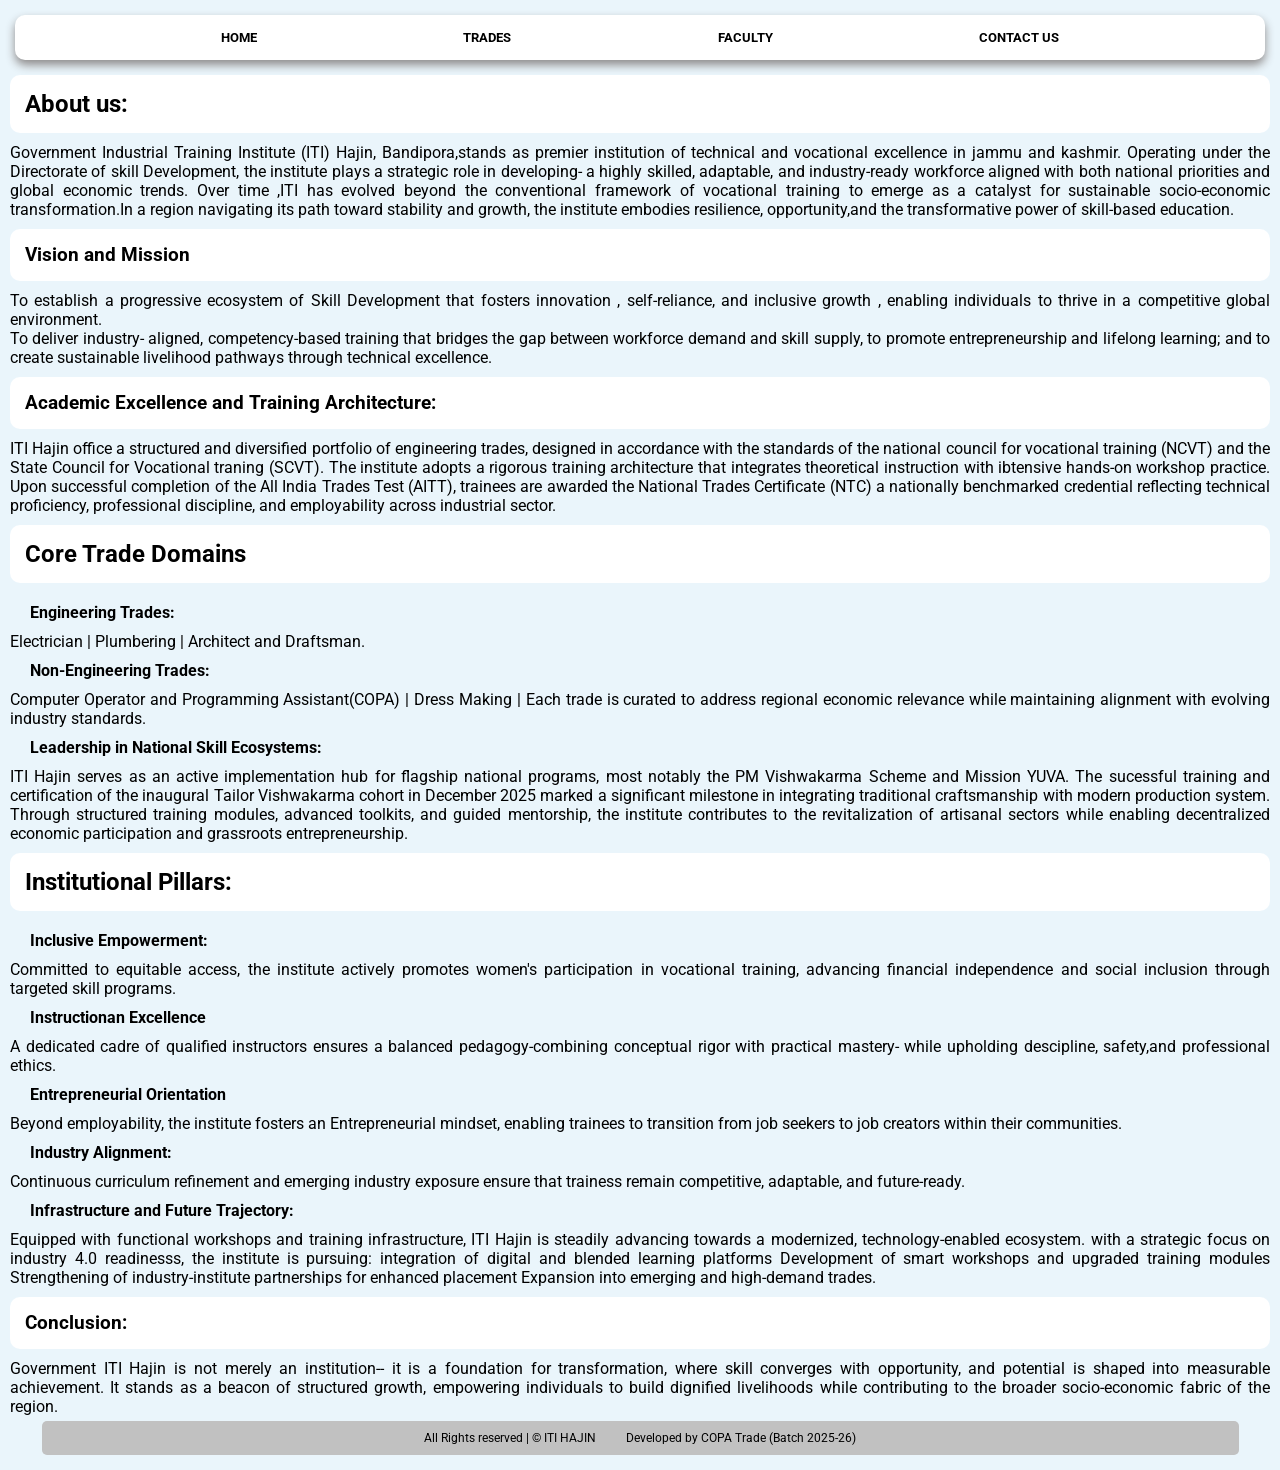
<file: about.html>
<!DOCTYPE html>
<html lang="en">

<head>
    <meta charset="UTF-8">
    <meta name="viewport" content="width=device-width, initial-scale=1.0">
    <link rel="icon" href="Media/ITI App Logo.ico" type="image/x-icon">
    <title>ITI Hajin | About</title>
    <link rel="stylesheet" href="style.css">
    <link rel="preconnect" href="https://fonts.googleapis.com">
    <link rel="preconnect" href="https://fonts.gstatic.com" crossorigin>
    <link href="https://fonts.googleapis.com/css2?family=Roboto:ital,wght@0,100..900;1,100..900&display=swap"
        rel="stylesheet">
    <style>
        body {
            margin: 10px;
            font-family: "Roboto";
            font-size: 1rem;
            text-align: justify;
        }
    </style>
    <!-- <style>
        * {
            margin: 0;
            padding: 0;
            box-sizing: border-box;
        }

        body {
            background-color: rgb(216, 238, 251);
            margin: 10px;
        }

        #navbar {
            background-color: white;
            margin: 5px;
            border-radius: 10px;
            box-shadow: 0px 5px 10px #8e8b8b;
            position: sticky;
            top: 5px;
            -webkit-user-select: none;
            user-select: none;

        }

        #navbar ul {
            display: flex;
            flex-wrap: wrap;
            justify-content: space-evenly;
            gap: 5px;
            list-style: none;



            li a {
                display: block;
                color: black;
                font-size: small;
                text-decoration: none;
                font-weight: bold;
                text-transform: uppercase;
                padding: 10px;
                border-radius: 10px;
                transition: all 0.3s ease;
                position: relative;
            }
        }

        #navbar ul li a:hover {
            transform: scale(1.05);
        }

        #navbar ul li a:active {
            transform: scale(0.9);
        }

        #navbar ul li a::after {
            content: "";
            position: absolute;
            bottom: -2px;
            left: 50%;
            width: 0px;
            height: 5px;
            background-color: green;
            transition: all 0.3s ease;
            border-radius: 5px;

        }

        #navbar ul li a:hover::after {
            width: 100%;
            transform: translateX(-50%);

        }

        #copyright {
            background-color: #fff;
            width: 95%;
            margin: 5px auto;
            display: flex;
            justify-content: center;
            gap: 30px;
            font-size: 12px;
            background-color: rgb(193, 193, 193);
            padding: 10px;
            border-radius: 5px;

        }

        #copyright div {
            text-align: center;
        }
    </style> -->
</head>

<body>
    <section id="navbar">
        <nav>
            <ul>
                <li><a href="index.html">Home</a></li>
                <li><a href="trades.html">Trades</a></li>
                <li><a href="faculty.html">Faculty</a></li>
                <li><a href="contact.html">Contact Us</a></li>
            </ul>
        </nav>
    </section>
    <h2 style="padding: 15px; background-color: white; margin: 10px 0px; border-radius: 10px;">About us:</h2>
    <P>Government Industrial Training Institute (ITI) Hajin, Bandipora,stands as premier institution of technical and
        vocational excellence in jammu and kashmir. Operating under the Directorate of skill Development, the
        institute plays a strategic role in developing- a highly skilled, adaptable, and industry-ready workforce
        aligned with both national priorities and global
        economic trends.
        Over time ,ITI has evolved beyond the conventional framework of vocational training to emerge as a catalyst for
        sustainable socio-economic transformation.In a region navigating its path toward stability and growth, the
        institute embodies resilience, opportunity,and the transformative power of skill-based education.
    </P>
    <h3 style="padding: 15px; background-color: white; margin: 10px 0px; border-radius: 10px;">Vision and Mission</h3>

    <p>To establish a progressive ecosystem of Skill Development that fosters innovation , self-reliance, and inclusive
        growth , enabling individuals to thrive in a competitive global environment. </p>
    To deliver industry- aligned, competency-based training that bridges the gap between workforce demand and skill
    supply, to promote entrepreneurship and lifelong learning; and to create sustainable livelihood pathways
    through technical excellence.
    <h3 style="padding: 15px; background-color: white; margin: 10px 0px; border-radius: 10px;">Academic Excellence and
        Training Architecture:</h3>
    <p>ITI Hajin office a structured and diversified portfolio of engineering trades, designed in accordance with the
        standards of the national council for vocational training (NCVT) and the State Council for Vocational
        traning (SCVT). The institute adopts a rigorous training architecture that integrates theoretical
        instruction with ibtensive hands-on workshop practice.
        Upon successful completion of the All India Trades Test (AITT), trainees are awarded the National Trades
        Certificate (NTC) a nationally benchmarked credential reflecting technical proficiency, professional discipline,
        and employability across industrial sector. </p>
    <h2 style="padding: 15px; background-color: white; margin: 10px 0px; border-radius: 10px;"> Core Trade Domains</h2>
    <h4 style="margin: 10px; border-radius: 5px; padding-inline: 10px;">Engineering Trades:</h4>
    <p>Electrician | Plumbering | Architect and Draftsman. </p>
    <h4 style="margin: 10px; border-radius: 5px; padding-inline: 10px;">Non-Engineering Trades:</h4>
    <p>Computer Operator and Programming Assistant(COPA) | Dress Making |
        Each trade is curated to address regional economic relevance while maintaining alignment with evolving industry
        standards.</p>
    <h4 style="margin: 10px; border-radius: 5px; padding-inline: 10px;">Leadership in National Skill Ecosystems:</h4>
    <p>ITI Hajin serves as an active implementation hub for flagship national programs, most notably the PM Vishwakarma
        Scheme and Mission YUVA. The sucessful training and certification of the inaugural Tailor Vishwakarma
        cohort in December 2025 marked a significant milestone in integrating traditional craftsmanship with modern
        production system.
        Through structured training modules, advanced toolkits, and guided mentorship, the institute contributes to the
        revitalization of artisanal sectors while enabling decentralized economic participation and grassroots
        entrepreneurship.</p>
    <h2 style="padding: 15px; margin: 10px 0px; background-color: white; border-radius: 10px;">Institutional Pillars:
    </h2>
    <h4 style="margin: 10px; border-radius: 5px; padding-inline: 10px;">Inclusive Empowerment:</h4>
    <p>Committed to equitable access, the institute actively promotes women's participation in vocational training,
        advancing financial independence and social inclusion through targeted skill programs.</p>
    <h4 style="margin: 10px; border-radius: 5px; padding-inline: 10px;">Instructionan Excellence</h4>
    <p>A dedicated cadre of qualified instructors ensures a balanced pedagogy-combining conceptual rigor with practical
        mastery- while upholding descipline, safety,and professional ethics.</p>
    <h4 style="margin: 10px; border-radius: 5px; padding-inline: 10px;">Entrepreneurial Orientation</h4>
    <p>Beyond employability, the institute fosters an Entrepreneurial mindset, enabling trainees to transition from job
        seekers to job creators within their communities. </p>
    <h4 style="margin: 10px; border-radius: 5px; padding-inline: 10px;">Industry Alignment:</h4>
    <p>Continuous curriculum refinement and emerging industry exposure ensure that trainess remain competitive,
        adaptable, and future-ready.</p>
    <h4 style="margin: 10px; border-radius: 5px; padding-inline: 10px;">Infrastructure and Future Trajectory:</h4>
    <p>Equipped with functional workshops and training infrastructure, ITI Hajin is steadily advancing towards a
        modernized, technology-enabled ecosystem.
        with a strategic focus on industry 4.0 readinesss, the institute is pursuing:
        integration of digital and blended learning platforms
        Development of smart workshops and upgraded training modules
        Strengthening of industry-institute partnerships for enhanced placement
        Expansion into emerging and high-demand trades.</p>
    <h3 style="padding: 15px; background-color: white; margin: 10px 0px; border-radius: 10px;">Conclusion:</h3>
    <p>Government ITI Hajin is not merely an institution-- it is a foundation for transformation, where skill converges
        with opportunity, and potential is shaped into measurable achievement. It stands as a beacon of structured
        growth, empowering individuals to build dignified livelihoods while contributing to the broader socio-economic
        fabric of the region.</p>
    <!-- <h3>ITI Hajin where competence is cultivated, excellence is institutionalized, and futures are engineered.</h3> -->
    <div id="copyright">
        <div class="cpr">All Rights reserved | &copy; ITI HAJIN</div>
        <div class="developed-by">Developed by COPA Trade (Batch 2025-26)</div>
    </div>
</body>

</html>
</file>
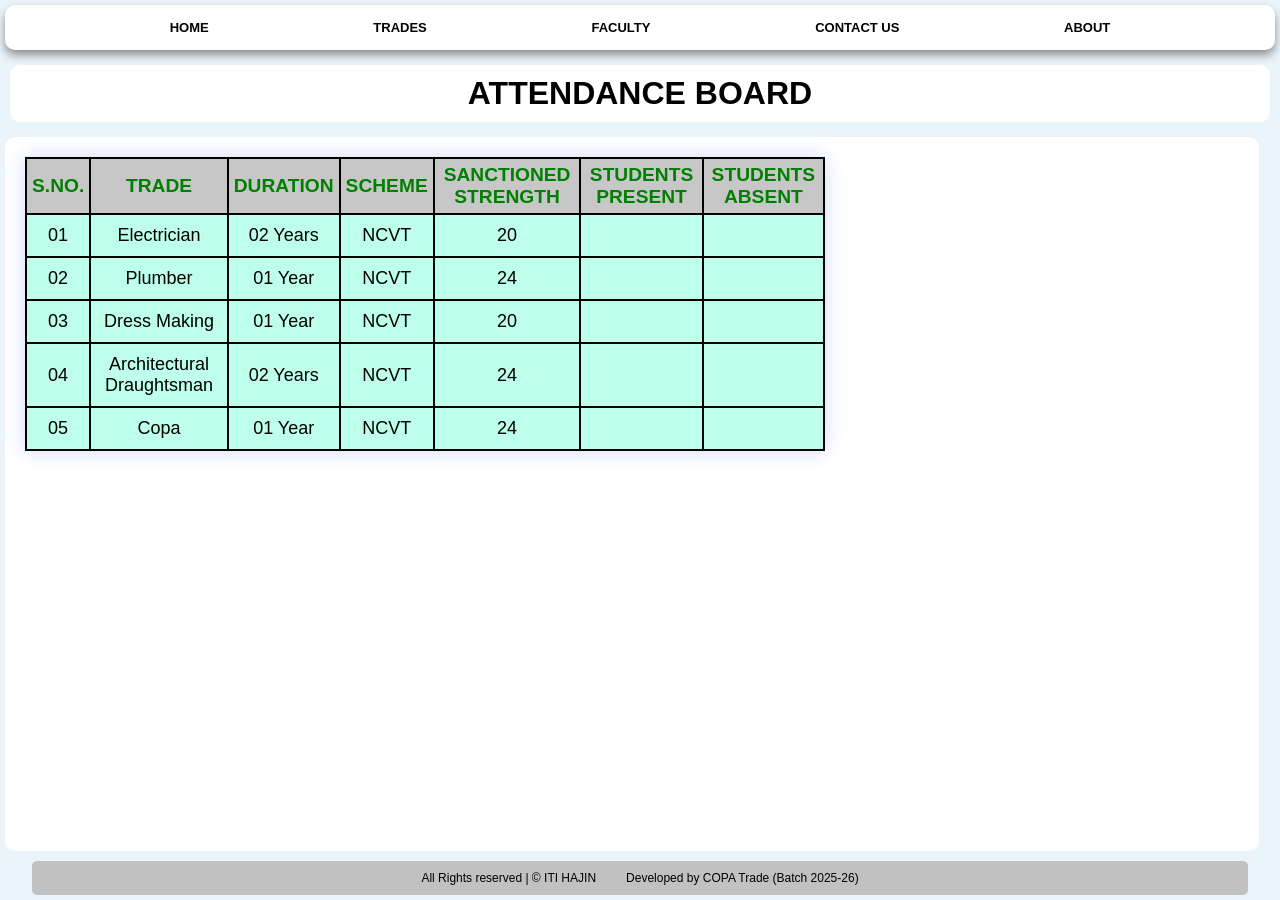
<file: admission.html>
<!DOCTYPE html>
<html lang="en">

<head>
    <meta charset="UTF-8">
    <meta name="viewport" content="width=device-width, initial-scale=1.0">
    <title>ATTENDENCE BOARD</title>
    <style>

        *{
            margin: 0;
            padding: 0;
            box-sizing: border-box;
            font-family: sans-serif;
        }

        body{
            height: 100dvh;
        }


        h1 {
            background-color: white;
            margin: 10px;
            padding: 10px;
            border-radius: 10px;
            text-align: center;

        }

        #content{
            width: 98%;
            margin: 5px;
            overflow: auto;
            border-radius: 10px;
            background-color: white;
            flex-grow: 1;
        }

        table{
            max-width: 800px;
            font-size: 1rem;
   

        }

        table,
        tr,
        th,
        td {
            border: 2px solid black;
            padding: 35px;
            margin: 20px;
            text-align: center;
            background-color: hsl(162, 100%, 87%);
        }

        th {
            font-size: larger;
            color: green;
            font-family: 'Franklin Gothic Medium', 'Arial Narrow', Arial, sans-serif;
            background-color: rgb(133, 236, 243);
        }

        td {
            font-size: large;
            font-family: 'Franklin Gothic Medium', 'Arial Narrow', Arial, sans-serif;
        }
    </style>
    <link rel="stylesheet" href="style.css">
</head>

<body>
    <section id="navbar">
        <nav>
            <ul>
                <li><a href="index.html">Home</a></li>
                <li><a href="trades.html">Trades</a></li>
                <li><a href="faculty.html">Faculty</a></li>
                <li><a href="contact.html">Contact Us</a></li>
                <li><a href="about.html">About</a></li>
            </ul>
        </nav>
    </section>

    <h1>ATTENDANCE BOARD</h1>


    <section id="content">
        <table>
            <tr>
                <th>S.NO.</th>
                <th>TRADE</th>
                <th>DURATION</th>
                <th>SCHEME</th>
                <th>SANCTIONED STRENGTH</th>
                <th>STUDENTS PRESENT</th>
                <th>STUDENTS ABSENT</th>
            </tr>

            <tr>
                <td>01</td>
                <td>Electrician</td>
                <td>02 Years</td>
                <td>NCVT</td>
                <td>20</td>
                <td></td>
                <td></td>
            </tr>

            <tr>
                <td>02</td>
                <td>Plumber</td>
                <td>01 Year</td>
                <td>NCVT</td>
                <td>24</td>

                <td></td>
                <td></td>
            </tr>
            <tr>
                <td>03</td>
                <td>Dress Making</td>
                <td>01 Year</td>
                <td>NCVT</td>
                <td>20</td>

                <td></td>
                <td></td>
            </tr>
            <tr>
                <td>04</td>
                <td>Architectural Draughtsman</td>
                <td>02 Years</td>
                <td>NCVT</td>
                <td>24</td>
                <td></td>
                <td></td>
            </tr>
            <tr>
                <td>05</td>
                <td>Copa</td>
                <td>01 Year</td>
                <td>NCVT</td>
                <td>24</td>
                <td></td>
                <td></td>
            </tr>




        </table>
    </section>
    <div id="copyright">
        <div class="cpr">All Rights reserved | &copy; ITI HAJIN</div>
        <div class="developed-by">Developed by COPA Trade (Batch 2025-26)</div>
    </div>

</body>

</html>
</file>
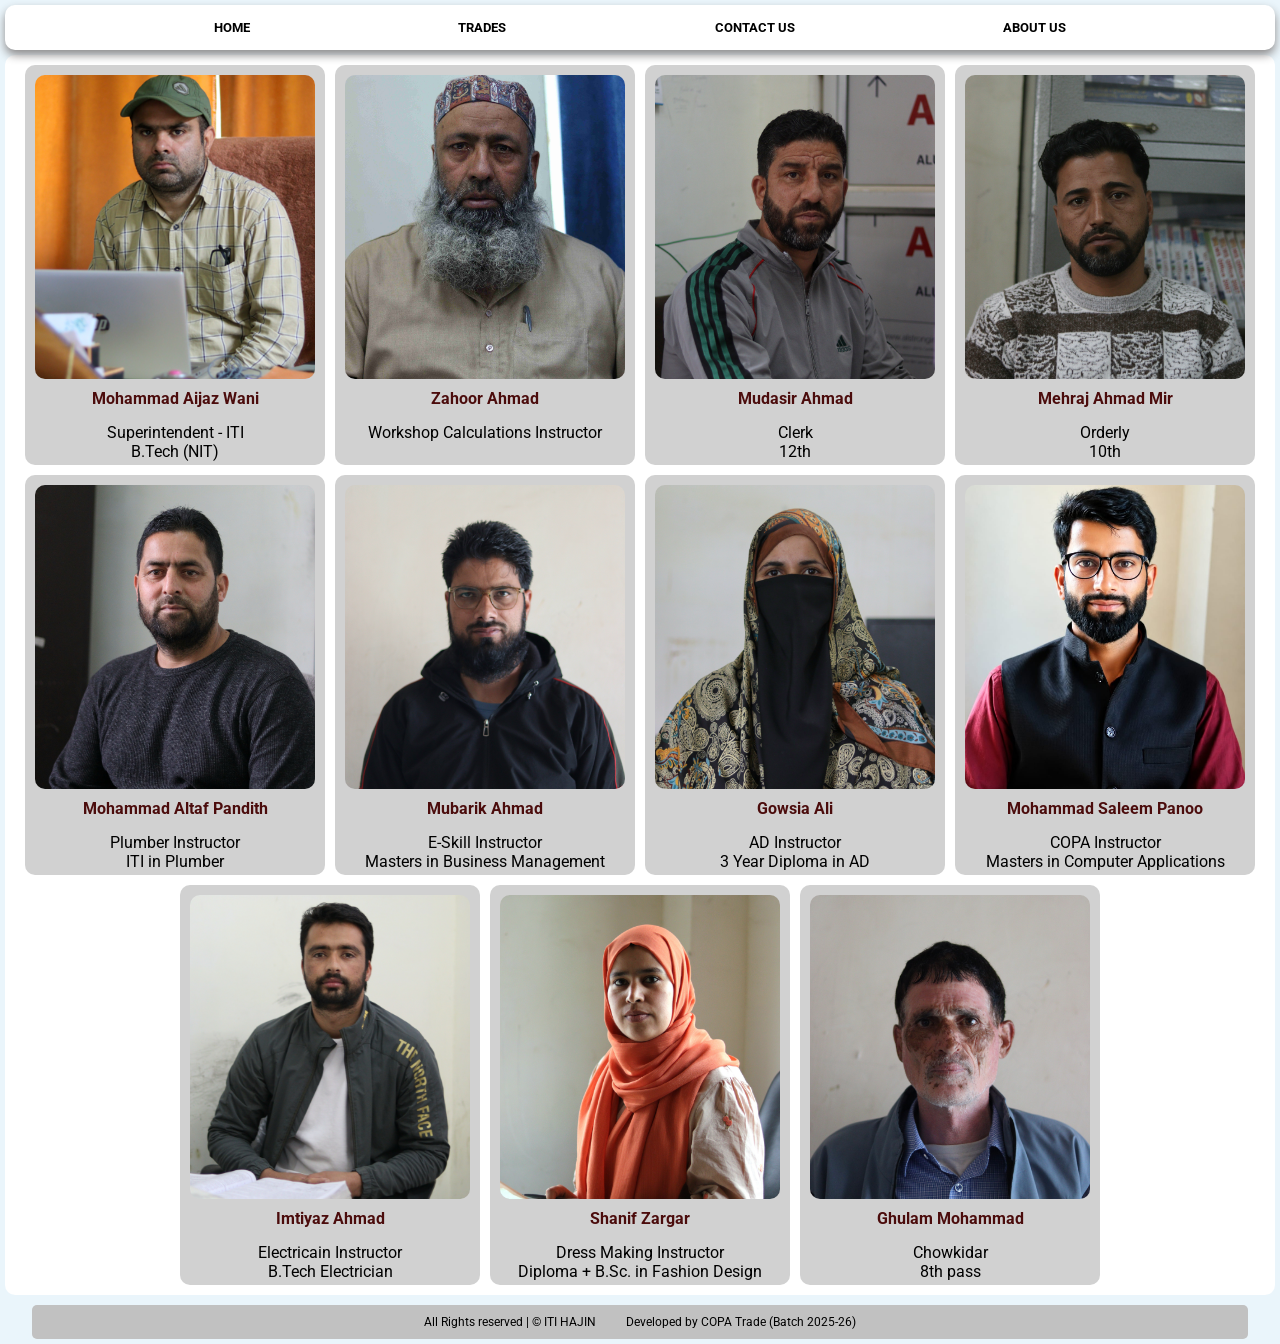
<file: faculty.html>
<!DOCTYPE html>
<html lang="en">

<head>
    <meta charset="UTF-8">
    <meta name="viewport" content="width=device-width, initial-scale=1.0">
    <link rel="icon" href="Media/ITI App Logo.ico" type="image/x-icon">
    <link rel="stylesheet" href="style.css">
    <title>ITI | Faculty</title>
    <link rel="preconnect" href="https://fonts.googleapis.com">
    <link rel="preconnect" href="https://fonts.gstatic.com" crossorigin>
    <link href="https://fonts.googleapis.com/css2?family=Roboto:ital,wght@0,100..900;1,100..900&display=swap"
        rel="stylesheet">
    <style>
        body {
            display: flex;
            height: 100vh;
            flex-direction: column;
        }
    </style>
</head>

<body>
    <header>

    </header>
    <main>
        <section id="navbar">
            <nav>
                <ul>
                    <li><a href="index.html">Home</a></li>
                    <li><a href="trades.html">Trades</a></li>
                    <li><a href="contact.html">Contact Us</a></li>
                    <li><a href="about.html">About Us</a></li>
                </ul>
            </nav>
        </section>

        <section id="faculty">
            <div class="card">
                <img src="Media/spd.png" alt="Aijaz Sir's Image">
                <h1>Mohammad Aijaz Wani</h1>
                <div class="card-body">
                    <p class="desihnation">Superintendent - ITI</p>
                    <p class="qualification">B.Tech (NIT)</p>
                </div>
            </div>
            <div class="card">
                <img src="Media/ZahoorSir.JPG" alt="Zahoor Sir's Image">
                <h1>Zahoor Ahmad</h1>
                <div class="card-body">
                    <p class="desihnation">Workshop Calculations Instructor</p>
                    <p class="qualification"></p>
                </div>
            </div>
            <div class="card">
                <img src="Media/MudasirSir.JPG" alt="">
                <h1>Mudasir Ahmad</h1>
                <div class="card-body">
                    <p class="desihnation">Clerk</p>
                    <p class="qualification">12th</p>
                </div>
            </div>
            <div class="card">
                <img src="Media/MehrajSir.JPG" alt="">
                <h1>Mehraj Ahmad Mir</h1>
                <div class="card-body">
                    <p class="desihnation">Orderly</p>
                    <p class="qualification">10th</p>
                </div>
            </div>

            <div class="card">
                <img src="Media/AltafSir.JPG" alt="">
                <h1>Mohammad Altaf Pandith</h1>
                <div class="card-body">
                    <p class="desihnation">Plumber Instructor</p>
                    <p class="qualification">ITI in Plumber</p>
                </div>
            </div>
           
            <div class="card">
                <img src="Media/MubarikSir.JPG" alt="">
                <h1>Mubarik Ahmad</h1>
                <div class="card-body">
                    <p class="desihnation">E-Skill Instructor</p>
                    <p class="qualification">Masters in Business Management</p>
                </div>
            </div>

            <div class="card">
                <img src="Media/GowsiaMam.JPG" alt="Gowsia Mam's Image">
                <h1>Gowsia Ali</h1>
                <div class="card-body">
                    <p class="desihnation">AD Instructor</p>
                    <p class="qualification">3 Year Diploma in AD</p>
                </div>
            </div>

            <div class="card">
                <img src="Media/Saleem_Sir1.jpeg" alt="Saleem Sir's Image">
                <h1>Mohammad Saleem Panoo</h1>
                <div class="card-body">
                    <p class="desihnation">COPA Instructor</p>
                    <p class="qualification">Masters in Computer Applications</p>
                </div>
            </div>
            
            <div class="card">
                <img src="Media/ImtiyazSir.JPG" alt="Imtiyaz Sir's Image">
                <h1>Imtiyaz Ahmad</h1>
                <div class="card-body">
                    <p class="desihnation">Electricain Instructor</p>
                    <p class="qualification">B.Tech Electrician</p>
                </div>
            </div>
             <div class="card">
                <img src="Media/ShanifMam.JPG" alt="Shanif Mam's Image">
                <h1>Shanif Zargar</h1>
                <div class="card-body">
                    <p class="desihnation">Dress Making Instructor</p>
                    <p class="qualification">Diploma + B.Sc. in Fashion Design</p>
                </div>
            </div>
            
            

            <div class="card">
                <img src="Media/GhMohammad.JPG" alt="Gh Mohammad's Image">
                <h1>Ghulam Mohammad</h1>
                <div class="card-body">
                    <p class="desihnation">Chowkidar</p>
                    <p class="qualification">8th pass</p>
                </div>
            </div>

        </section>
    </main>
    <footer>
        <div id="copyright">
            <div class="cpr">All Rights reserved | &copy; ITI HAJIN</div>
            <div class="developed-by">Developed by COPA Trade (Batch 2025-26)</div>
        </div>
    </footer>

</body>

</html>
</file>
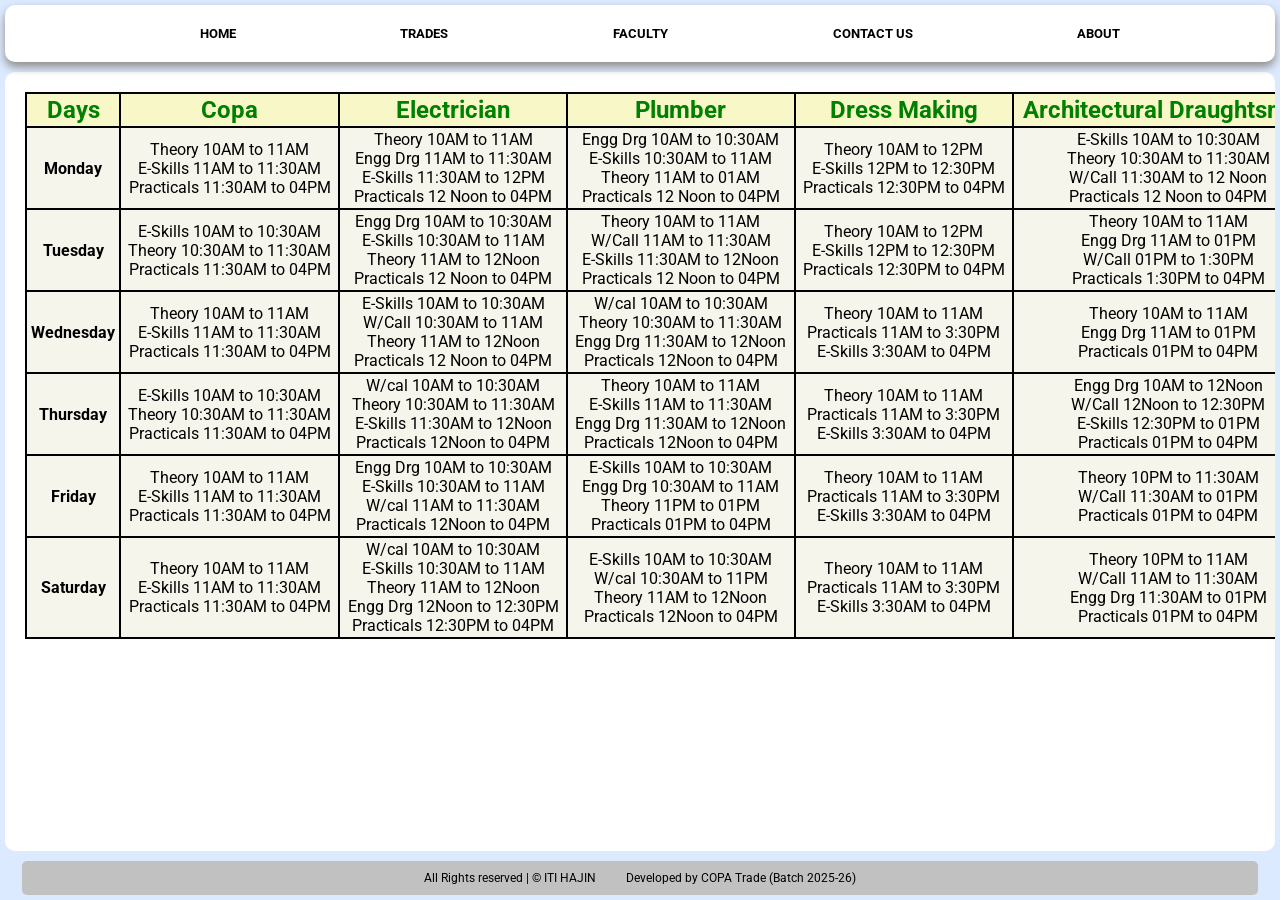
<file: TimeTable.html>
<!DOCTYPE html>
<html lang="en">

<head>
    <meta charset="UTF-8">
    <meta name="viewport" content="width=device-width, initial-scale=1.0">
    <link rel="icon" href="Media/ITI App Logo.ico" type="image/x-icon">
    <link rel="preconnect" href="https://fonts.googleapis.com">
    <link rel="preconnect" href="https://fonts.gstatic.com" crossorigin>
    <link href="https://fonts.googleapis.com/css2?family=Roboto:ital,wght@0,100..900;1,100..900&display=swap"
        rel="stylesheet">
    <title>Trades | Time Table</title>
    <style>
        body {
            background-color: rgb(220, 234, 255);
            margin: 0;
            padding: 0;
            box-sizing: border-box;
            font-family: "Roboto" !important;
            display: flex;
            flex-direction: column;
            height: 100vh;
        }

        #navbar {
            background-color: white;
            margin: 5px;
            border-radius: 10px;
            box-shadow: 0px 5px 10px #8e8b8b;
            position: sticky;
            top: 5px;
            -webkit-user-select: none;
            user-select: none;
            z-index: 2;
        }

        #navbar ul {
            display: flex;
            flex-wrap: wrap;
            justify-content: space-evenly;
            gap: 5px;
            list-style: none;
            
            li a {
                display: block;
                color: black;
                font-size: small;
                text-decoration: none;
                font-weight: bold;
                text-transform: uppercase;
                padding: 5px;
                transition: all 0.3s ease;
                position: relative;
            }
        }

        #navbar ul li a:hover {
            transform: scale(1.05);
        }

        #navbar ul li a:active {
            transform: scale(0.9);
        }

        #navbar ul li a::after {
            content: "";
            position: absolute;
            bottom: -2px;
            left: 50%;
            width: 0px;
            height: 5px;
            background-color: green;
            transition: all 0.3s ease;
            border-radius: 5px;

        }

        #navbar ul li a:hover::after {
            width: 100%;
            transform: translateX(-50%);

        }

        #time-table {
            background-color: white;
            padding: 20px;
            overflow: auto;
            margin: 5px;
            border-radius: 10px;
            flex-grow: 1;

        }

        table,
        th,
        td {
            border: 2px solid rgb(0, 0, 0);
            padding: 2px;

        }

        table {
            min-width: 1300px;
            text-align: center;
            background-color: rgb(245, 245, 236);
            border-collapse: collapse;
        }

        th {
            color: green;
            font-size: 1.5rem;
            background-color: rgb(247, 247, 199);
            font-weight: bold;

        }

        td {
            font-size: 1rem;

        }

        .headings {
            text-align: center;
        }

        h1 {
            color: red;
        }

        #copyright {
            background-color: #fff;
            width: 95%;
            margin: 5px auto;
            display: flex;
            justify-content: center;
            gap: 30px;
            font-size: 12px;
            background-color: rgb(193, 193, 193);
            padding: 10px;
            border-radius: 5px;

        }

        #copyright div {
            text-align: center;
        }
    </style>
</head>

<body>

    <section id="navbar">
        <nav>
            <ul>
                <li><a href="index.html">Home</a></li>
                <li><a href="trades.html">Trades</a></li>
                <li><a href="faculty.html">Faculty</a></li>
                <li><a href="contact.html">Contact Us</a></li>
                <li><a href="about.html">About</a></li>
            </ul>
        </nav>
    </section>
    <section id="time-table">
        <table>
            <tr>
                <th>Days</th>
                <th>Copa</th>
                <th>Electrician</th>
                <th>Plumber</th>
                <th>Dress Making</th>
                <th>Architectural Draughtsman</th>
            </tr>
            <tr>
                <td><b>Monday</b></td>
                <td>Theory 10AM to 11AM <br>E-Skills 11AM to 11:30AM <br> Practicals 11:30AM to 04PM</td>
                <td>Theory 10AM to 11AM <br>Engg Drg 11AM to 11:30AM <br> E-Skills 11:30AM to 12PM <br> Practicals 12
                    Noon
                    to 04PM</td>
                <td>Engg Drg 10AM to 10:30AM <br> E-Skills 10:30AM to 11AM <br> Theory 11AM to 01AM <br> Practicals 12
                    Noon
                    to 04PM</td>
                <td> Theory 10AM to 12PM <br>E-Skills 12PM to 12:30PM <br> Practicals 12:30PM to 04PM</td>
                <td>E-Skills 10AM to 10:30AM <br>Theory 10:30AM to 11:30AM <br>W/Call 11:30AM to 12 Noon <br>Practicals
                    12
                    Noon to 04PM</td>
            </tr>
            <tr>
                <td><b>Tuesday</b></td>
                <td>E-Skills 10AM to 10:30AM <br>Theory 10:30AM to 11:30AM <br> Practicals 11:30AM to 04PM</td>
                <td>Engg Drg 10AM to 10:30AM<br>E-Skills 10:30AM to 11AM <br> Theory 11AM to 12Noon <br> Practicals 12
                    Noon
                    to 04PM</td>
                <td>Theory 10AM to 11AM <br>W/Call 11AM to 11:30AM <br> E-Skills 11:30AM to 12Noon<br> Practicals 12
                    Noon to
                    04PM</td>
                <td> Theory 10AM to 12PM <br>E-Skills 12PM to 12:30PM <br> Practicals 12:30PM to 04PM</td>
                <td>Theory 10AM to 11AM <br>Engg Drg 11AM to 01PM <br>W/Call 01PM to 1:30PM <br>Practicals 1:30PM to
                    04PM
                </td>
            </tr>
            <tr>
                <td><b>Wednesday</b></td>
                <td> Theory 10AM to 11AM <br> E-Skills 11AM to 11:30AM <br> Practicals 11:30AM to 04PM</td>
                <td> E-Skills 10AM to 10:30AM <br>W/Call 10:30AM to 11AM <br>Theory 11AM to 12Noon<br>Practicals 12 Noon
                    to
                    04PM</td>
                <td>W/cal 10AM to 10:30AM <br>Theory 10:30AM to 11:30AM <br> Engg Drg 11:30AM to 12Noon <br> Practicals
                    12Noon to 04PM</td>
                <td>Theory 10AM to 11AM <br>Practicals 11AM to 3:30PM <br>E-Skills 3:30AM to 04PM</td>
                <td>Theory 10AM to 11AM <br> Engg Drg 11AM to 01PM <br>Practicals 01PM to 04PM</td>
            </tr>
            <tr>
                <td><b>Thursday</b></td>
                <td>E-Skills 10AM to 10:30AM <br>Theory 10:30AM to 11:30AM <br> Practicals 11:30AM to 04PM </td>
                <td>W/cal 10AM to 10:30AM <br>Theory 10:30AM to 11:30AM <br> E-Skills 11:30AM to 12Noon <br> Practicals
                    12Noon to 04PM</td>
                <td>Theory 10AM to 11AM <br>E-Skills 11AM to 11:30AM <br> Engg Drg 11:30AM to 12Noon<br> Practicals
                    12Noon
                    to 04PM</td>
                <td>Theory 10AM to 11AM <br>Practicals 11AM to 3:30PM <br>E-Skills 3:30AM to 04PM</td>
                <td>Engg Drg 10AM to 12Noon <br>W/Call 12Noon to 12:30PM <br> E-Skills 12:30PM to 01PM <br> Practicals
                    01PM
                    to 04PM</td>
            </tr>
            <tr>
                <td><b>Friday</b></td>
                <td> Theory 10AM to 11AM <br> E-Skills 11AM to 11:30AM <br> Practicals 11:30AM to 04PM</td>
                <td>Engg Drg 10AM to 10:30AM <br>E-Skills 10:30AM to 11AM <br>W/cal 11AM to 11:30AM <br>Practicals
                    12Noon to
                    04PM</td>
                <td>E-Skills 10AM to 10:30AM <br>Engg Drg 10:30AM to 11AM <br>Theory 11PM to 01PM <br>Practicals 01PM to
                    04PM </td>
                <td>Theory 10AM to 11AM <br>Practicals 11AM to 3:30PM <br>E-Skills 3:30AM to 04PM</td>
                <td>Theory 10PM to 11:30AM <br>W/Call 11:30AM to 01PM <br> Practicals 01PM to 04PM </td>
            </tr>
            <tr>
                <td><b>Saturday</b></td>
                <td>Theory 10AM to 11AM <br> E-Skills 11AM to 11:30AM <br> Practicals 11:30AM to 04PM</td>
                <td>W/cal 10AM to 10:30AM <br>E-Skills 10:30AM to 11AM <br>Theory 11AM to 12Noon <br> Engg Drg 12Noon to
                    12:30PM <br>Practicals 12:30PM to 04PM</td>
                <td>E-Skills 10AM to 10:30AM <br>W/cal 10:30AM to 11PM<br>Theory 11AM to 12Noon <br>Practicals 12Noon to
                    04PM</td>
                <td>Theory 10AM to 11AM <br>Practicals 11AM to 3:30PM <br>E-Skills 3:30AM to 04PM</td>
                <td>Theory 10PM to 11AM <br>W/Call 11AM to 11:30AM <br> Engg Drg 11:30AM to 01PM <br> Practicals 01PM to
                    04PM
                </td>
            </tr>
        </table>
    </section>
    <div id="copyright">
        <div class="cpr">All Rights reserved | &copy; ITI HAJIN</div>
        <div class="developed-by">Developed by COPA Trade (Batch 2025-26)</div>
    </div>
</body>

</html>
</file>
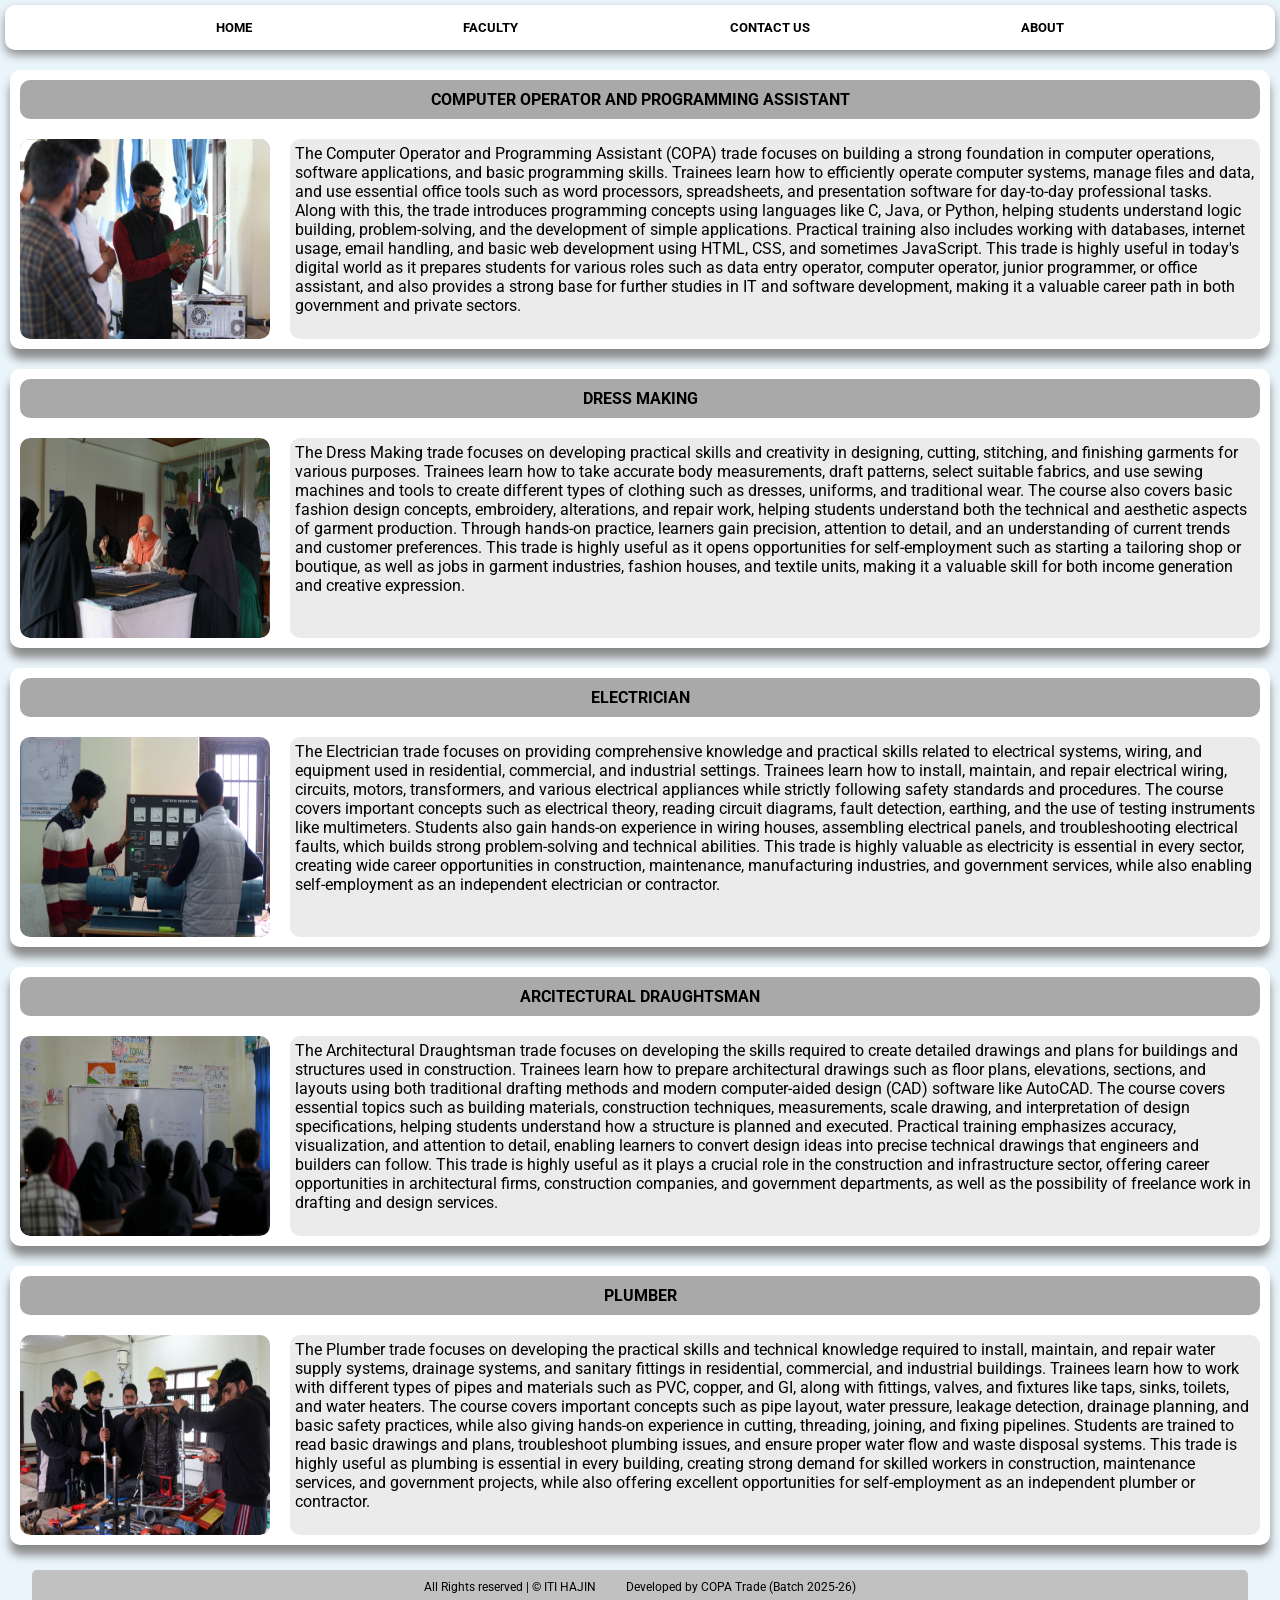
<file: trades.html>
<!DOCTYPE html>
<html lang="en">

<head>
    <meta charset="UTF-8">
    <meta name="viewport" content="width=device-width, initial-scale=1.0">
    <link rel="icon" href="Media/ITI App Logo.ico" type="image/x-icon">
    <title>ITI | Trades</title>
    <link rel="stylesheet" href="style.css">
    <link rel="preconnect" href="https://fonts.googleapis.com">
    <link rel="preconnect" href="https://fonts.gstatic.com" crossorigin>
    <link href="https://fonts.googleapis.com/css2?family=Roboto:ital,wght@0,100..900;1,100..900&display=swap"
        rel="stylesheet">
</head>

<body>
    <header> </header>
    <main>
        <section id="navbar">
            <nav>
                <ul>
                    <li><a href="index.html">Home</a></li>
                    <li><a href="faculty.html">Faculty</a></li>
                    <li><a href="contact.html">Contact Us</a></li>
                    <li><a href="about.html">About</a></li>
                </ul>
            </nav>
        </section>
        <section class="trade">
            <h4 id="trade-name">Computer operator and programming Assistant</h4>
            <div id="trade-img">
                <img src="Media/copa.jpeg" alt="trade_image">
            </div>
            <div id="trade-info">
                <p>The Computer Operator and Programming Assistant (COPA) trade focuses on building a strong foundation
                    in computer operations, software applications, and basic programming skills. Trainees learn how to
                    efficiently operate computer systems, manage files and data, and use essential office tools such as
                    word processors, spreadsheets, and presentation software for day-to-day professional tasks. Along
                    with this, the trade introduces programming concepts using languages like C, Java, or Python,
                    helping students understand logic building, problem-solving, and the development of simple
                    applications. Practical training also includes working with databases, internet usage, email
                    handling, and basic web development using HTML, CSS, and sometimes JavaScript. This trade is highly
                    useful in today's digital world as it prepares students for various roles such as data entry
                    operator, computer operator, junior programmer, or office assistant, and also provides a strong base
                    for further studies in IT and software development, making it a valuable career path in both
                    government and private sectors.</p>
            </div>
        </section>
        <section class="trade">
            <h4 id="trade-name">Dress Making</h4>
            <div id="trade-img">
                <img src="Media/dm.JPG" alt="trade_image">
            </div>
            <div id="trade-info">
                <p>The Dress Making trade focuses on developing practical skills and creativity in designing, cutting,
                    stitching, and finishing garments for various purposes. Trainees learn how to take accurate body
                    measurements, draft patterns, select suitable fabrics, and use sewing machines and tools to create
                    different types of clothing such as dresses, uniforms, and traditional wear. The course also covers
                    basic fashion design concepts, embroidery, alterations, and repair work, helping students understand
                    both the technical and aesthetic aspects of garment production. Through hands-on practice, learners
                    gain precision, attention to detail, and an understanding of current trends and customer
                    preferences. This trade is highly useful as it opens opportunities for self-employment such as
                    starting a tailoring shop or boutique, as well as jobs in garment industries, fashion houses, and
                    textile units, making it a valuable skill for both income generation and creative expression.</p>
            </div>
        </section>
        <section class="trade">
            <h4 id="trade-name">Electrician</h4>
            <div id="trade-img">
                <img src="Media/elec.JPG" alt="trade_image">
            </div>
            <div id="trade-info">
                <p>The Electrician trade focuses on providing comprehensive knowledge and practical skills related to
                    electrical systems, wiring, and equipment used in residential, commercial, and industrial settings.
                    Trainees learn how to install, maintain, and repair electrical wiring, circuits, motors,
                    transformers, and various electrical appliances while strictly following safety standards and
                    procedures. The course covers important concepts such as electrical theory, reading circuit
                    diagrams, fault detection, earthing, and the use of testing instruments like multimeters. Students
                    also gain hands-on experience in wiring houses, assembling electrical panels, and troubleshooting
                    electrical faults, which builds strong problem-solving and technical abilities. This trade is highly
                    valuable as electricity is essential in every sector, creating wide career opportunities in
                    construction, maintenance, manufacturing industries, and government services, while also enabling
                    self-employment as an independent electrician or contractor.</p>
            </div>
        </section>
        <section class="trade">
            <h4 id="trade-name">Arcitectural Draughtsman</h4>
            <div id="trade-img">
                <img src="Media/ad.JPG" alt="trade_image">
            </div>
            <div id="trade-info">
                <p>The Architectural Draughtsman trade focuses on developing the skills required to create detailed
                    drawings and plans for buildings and structures used in construction. Trainees learn how to prepare
                    architectural drawings such as floor plans, elevations, sections, and layouts using both traditional
                    drafting methods and modern computer-aided design (CAD) software like AutoCAD. The course covers
                    essential topics such as building materials, construction techniques, measurements, scale drawing,
                    and interpretation of design specifications, helping students understand how a structure is planned
                    and executed. Practical training emphasizes accuracy, visualization, and attention to detail,
                    enabling learners to convert design ideas into precise technical drawings that engineers and
                    builders can follow. This trade is highly useful as it plays a crucial role in the construction and
                    infrastructure sector, offering career opportunities in architectural firms, construction companies,
                    and government departments, as well as the possibility of freelance work in drafting and design
                    services.</p>
            </div>
        </section>
        <section class="trade">
            <h4 id="trade-name">Plumber</h4>
            <div id="trade-img">
                <img src="Media/plumber.JPG" alt="trade_image">
            </div>
            <div id="trade-info">
                <p>The Plumber trade focuses on developing the practical skills and technical knowledge required to
                    install, maintain, and repair water supply systems, drainage systems, and sanitary fittings in
                    residential, commercial, and industrial buildings. Trainees learn how to work with different types
                    of pipes and materials such as PVC, copper, and GI, along with fittings, valves, and fixtures like
                    taps, sinks, toilets, and water heaters. The course covers important concepts such as pipe layout,
                    water pressure, leakage detection, drainage planning, and basic safety practices, while also giving
                    hands-on experience in cutting, threading, joining, and fixing pipelines. Students are trained to
                    read basic drawings and plans, troubleshoot plumbing issues, and ensure proper water flow and waste
                    disposal systems. This trade is highly useful as plumbing is essential in every building, creating
                    strong demand for skilled workers in construction, maintenance services, and government projects,
                    while also offering excellent opportunities for self-employment as an independent plumber or
                    contractor.</p>
            </div>
        </section>
    </main>
    <footer>
        <div id="copyright">
            <div class="cpr">All Rights reserved | &copy; ITI HAJIN</div>
            <div class="developed-by">Developed by COPA Trade (Batch 2025-26)</div>
        </div>
    </footer>
</body>

</html>
</file>
<file: style.css>
/* Universal resetting for clean styling */
* {
    margin: 0;
    padding: 0;
    box-sizing: border-box;
    image-rendering: optimizeSpeed;
}

body {
    background-color: rgb(234, 245, 251);
    font-family: "Roboto";
    display: flex;
    flex-direction: column;
    /* height: 100dvh; */


}


main {
    flex-grow: 1;

}

/* Header with logo and ITI name from here */
#header {
    margin: 5px;
    width: auto;
    min-width: 290px;
    padding-top: 5px;
    padding-bottom: 5px;
    padding-inline: 20px;
    display: flex;
    justify-content: space-between;
    align-items: center;
    gap: 20px;
    background: linear-gradient(to right, #eed89b, rgb(121, 238, 121), #a8acf7);
    border-radius: 10px;
    transition: box-shadow 0.5s ease, transform 0.7s ease;
    -webkit-user-select: none;
    user-select: none;
}

#header:hover {
    box-shadow: 0px 0px 10px #000000;
    transform: scale(1.002);

}

.logo-container {
    height: 70px;
    width: 70px;
    min-width: 50px;
    border: 2px solid rgba(255, 255, 255, 0.2);
    border-radius: 10px;
    padding: 5px;
}

#map {
    opacity: 1;
    font-size: large;
}

.logo-container img {
    height: 100%;
    width: 100%;
}

#iti_name_logo {
    text-align: center;
    text-transform: uppercase;
    font-size: clamp(1rem, 5vw, 2rem);
}

#start {
    color: rgb(255, 157, 0);
}

#mid {
    color: rgb(4, 151, 4);
}

#end {
    color: rgb(5, 5, 173);
}

/* Navigation Bar starts from here */

#navbar {
    background-color: white;
    padding: 10px;
    margin: 5px;
    border-radius: 10px;
    box-shadow: 0px 5px 10px #8e8b8b;
    position: sticky;
    top: 5px;
    -webkit-user-select: none;
    user-select: none;
    z-index: 2;

}

#navbar ul {
    display: flex;
    flex-wrap: wrap;
    justify-content: space-evenly;
    gap: 5px;
    list-style: none;



    li a {
        display: block;
        color: black;
        font-size: small;
        text-decoration: none;
        font-weight: bold;
        text-transform: uppercase;
        padding: 5px;
        border-radius: 10px;
        transition: all 0.3s ease;
        position: relative;
    }
}

/* This pseudoclass will help to scale the element on with our pointer will be */
#navbar ul li a:hover {
    transform: scale(1.05);
}

#navbar ul li a:active {
    transform: scale(0.9);
}

#navbar ul li a::after {
    content: "";
    position: absolute;
    bottom: -2px;
    left: 50%;
    width: 0px;
    height: 5px;
    background-color: green;
    transition: all 0.3s ease;
    border-radius: 5px;

}

#navbar ul li a:hover::after {
    width: 100%;
    transform: translateX(-50%);

}


/* Carousel for hero section */
#carousel {
    background-color: white;
    height: 500px;
    max-height: 500px;
    display: flex;
    margin: 5px;
    margin-top: 10px;
    border-radius: 10px;
    overflow-y: auto;
    scroll-snap-type: x mandatory;
    padding: 5px;
    gap: 5px;
    scrollbar-width: none;
    position: relative;



    img {
        width: 100%;
        border-radius: inherit;
        scroll-snap-align: center;
        object-fit: cover;
        position: absolute;
        top: 0;
        left: 0;
        height: 100%;
        width: 100%;
        opacity: 0;
        transition: all 3s ease;

    }

    img.active {
        opacity: 1;
    }

}

/* Media query help to add responsiveness throughout devices */
@media (max-width: 600px) {
    #carousel {
        height: 300px;
    }
}


/* Hero Section of the home page */
#welcome-box {
    background-color: white;
    margin: 5px;
    border-radius: 10px;
    padding-top: 5px;

    h3 {
        text-align: center;
        font-weight: bold;
        background-color: rgb(232, 232, 232);
        border-radius: 5px;
        padding: 10px;
        margin-inline: 5px;
    }
}

#admission {
    background-color: rgb(221, 221, 221);
    padding: 10px;
    display: flex;
    height: 43px;
    justify-content: center;
    align-items: center;
    text-transform: uppercase;
    border-radius: 5px;
    margin: 10px;
    gap: 5px;



    a {
        color: black;
        text-decoration: none;
        font-weight: bolder;
        animation: color 1.2s ease-in-out infinite reverse;


    }

    i {

        color: rgb(189, 4, 4);
        animation: pop 1.2s ease-in-out infinite reverse;
        transform: translateY(-2px);
    }

}

/* Keyframe is used to add animations on a particular element */
@keyframes pop {
    0% {
        transform: scale(0.5);

    }

    100% {
        transform: scale(1.1);
        opacity: 0;
    }
}

@keyframes color {
    0% {
        color: rgb(0, 0, 0);
    }

    100% {
        color: rgb(128, 2, 2);
    }
}

#about_iti {
    gap: 5px;
    display: grid;
    background-color: rgb(252, 252, 252);
    padding: 5px;
    border-radius: 10px;
    grid-template-columns: 350px 1fr;
    grid-template-areas:
        "about_top  about_top"
        "img    text";


    img {
        width: 100%;
        grid-area: img;
        border-radius: 10px;
        object-fit: cover;
        max-height: 340px;

    }

    div {
        grid-area: text;
        overflow-y: auto;
        max-height: 230px;
        background-color: rgb(232, 232, 232);
        padding: 5px;
        border-radius: 10px;
        scrollbar-width: none;

        p {
            font-size: 1rem;
            text-align: justify;
        }

    }
}

@media (max-width : 600px) {
    #about_iti {
        grid-template-areas:
            "img    img"
            "text   text";
    }


}

#superintendet-corner {

    h3 {
        text-align: center;
        font-weight: bold;
        background-color: rgb(232, 232, 232);
        border-radius: 5px;
        padding: 10px;
        margin-inline: 5px;
    }

    #s-message {
        gap: 5px;
        display: grid;
        background-color: transparent;
        padding: 5px;
        padding-top: 5px;
        border-radius: 10px;
        grid-template-columns: 1fr 350px;

        grid-template-areas:
            "msg    s-img";



        #img-div {
            width: 100%;
            height: 100%;
            min-height: 400px;
            grid-area: s-img;
            border-radius: 10px;
            overflow: hidden;
            display: flex;
            flex-direction: column;
            justify-content: space-between;
            position: relative;

            img {
                height: 100%;
                width: 100%;
                object-fit: cover;
                transform: scale(1.2);
                border-radius: inherit;
            }

            p {
                text-align: center;
                text-transform: uppercase;
                font-size: 1rem;
                font-weight: bold;
                color: white;
                background-color: rgb(141, 56, 0);
                position: absolute;
                bottom: 0px;
                left: 0px;
                height: 7%;
                width: 100%;
                display: flex;
                justify-content: center;
                align-items: center;
            }

        }

        div {
            grid-area: msg;
            overflow-y: auto;
            max-height: 400px;
            background-color: rgb(232, 232, 232);
            padding: 5px;
            border-radius: 10px;
            scrollbar-width: none;

            p {
                font-size: 1rem;
                text-align: justify;
            }

        }


    }

}

/* Changing layout of elements using media query and gird template */
@media (max-width : 600px) {
    #superintendet-corner #s-message {
        grid-template-areas:
            "s-img  s-img"
            "msg    msg";
    }
}

#useful_links {
    background-color: white;
    margin: 5px;
    border-radius: 10px;
    display: flex;
    justify-content: space-evenly;
    padding: 10px;
    gap: 20px;


    h4 {
        padding: 5px;
        background-color: rgb(193, 192, 192);
        border-radius: inherit;
        height: 50px;
        display: flex;
        justify-content: center;
        align-items: center;
        text-transform: uppercase;

    }

    #student_corner {
        /* width: 20%; */
        border-radius: inherit;
        background-color: rgb(220, 220, 220);
        transition: all 0.4s ease;
        padding: 10px;
        display: flex;
        flex-grow: 1;
        flex-direction: column;
        gap: 10px;


        #links {
            display: flex;
            flex-direction: column;
            width: fit-content;
            padding: 5px;

            a {
                text-decoration: none;
                color: rgb(1, 9, 86);
                font-size: 1rem;
                line-height: 1.5rem;

            }
        }


    }

    #student_corner:hover {
        background-color: rgb(176, 176, 176);
        box-shadow: 5px 5px 10px #adadad;

    }

    #perks {
        display: flex;
        flex-direction: column;
        gap: 15px;
        -webkit-user-select: none;
        user-select: none;
    }


    .perk {
        display: flex;
        font-size: small;
        gap: 10px;
        align-items: center;
        background-color: rgb(220, 220, 220);
        border-radius: 10px;
        padding: 10px;
        transition: all 0.4s ease;



        .perk-icon {
            border-radius: 50%;
            padding: 10px;
            background-color: #3874f6;
            color: white;
        }

        i {
            font-size: 1rem;

        }

    }

    .perk:hover {
        background-color: rgb(176, 176, 176);
        box-shadow: 5px 5px 10px #adadad;
    }




    #portals {
        border-radius: inherit;
        background-color: rgb(220, 220, 220);
        transition: all 0.4s ease;
        padding: 10px;
        display: flex;
        flex-grow: 1;
        flex-direction: column;
        gap: 10px;


        #links {
            display: flex;
            flex-direction: column;
            width: fit-content;
            padding: 5px;

            a {
                text-decoration: none;
                color: rgb(1, 9, 86);
                font: size 1rem;
                line-height: 1.5rem;

            }
        }
    }

    #portals:hover {
        background-color: rgb(176, 176, 176);
        box-shadow: 5px 5px 10px #adadad;

    }
}

@media (max-width: 600px) {
    #useful_links {
        flex-direction: column;

    }


}

.socials {
    background-color: white;
    margin: 5px;
    border-radius: 10px;
    justify-content: center;
    padding: 10px;
    gap: 20px;

    h4{
        text-align: center;
        padding: 5px;
    }

    div{
        display: flex;
        justify-content: space-evenly;
        padding: 10px;

        a{
            font-size: 1.5rem;
            transition: transform .2s ease-in-out;

            img{
                border-radius: 5px;
            }
        }


        a:hover{
            transform: scale(1.05) translateY(-1px);
        }

    }

}


#main_footer {
    background-color: white;
    margin: 5px;
    border-radius: 10px;
    padding: 5px;


    #foot_tags {
        width: 95%;
        margin: 10px auto;
        background-color: rgb(193, 193, 193);
        border-radius: inherit;

        #tag {
            height: 120px;
            width: 100%;
            display: flex;
            flex-direction: column;
            justify-content: space-around;
            align-items: center;

            h4 {
                text-align: center;
            }

            a {
                height: 50px;
                width: 50px;
                background-color: white;
                display: flex;
                text-decoration: none;
                justify-content: center;
                align-items: center;
                border-radius: 50%;

            }

            i {

                color: black;
                font-size: 2rem;

            }

            p {
                text-align: center;
                font-size: small;
            }
        }
    }
}

@media (min-width : 650px) {
    #main_footer {
        #foot_tags {
            display: flex;
            justify-content: space-evenly;
            gap: 10px;

            #tag {
                width: 300px;
                height: 300px;
                max-width: 300px;

            }
        }



    }



}


#copyright {
    background-color: #fff;
    width: 95%;
    margin: 5px auto;
    display: flex;
    justify-content: center;
    gap: 30px;
    font-size: 12px;
    background-color: rgb(193, 193, 193);
    padding: 10px;
    border-radius: 5px;

}

#copyright div {
    text-align: center;
}


/* Faculty page styling */
#faculty-table {
    background-color: white;
    margin: 10px;
    padding: 20px;
    border-radius: 10px;
    display: flex;
    justify-content: start;
    overflow-x: auto;
    scroll-behavior: smooth;
}

table {
    border-collapse: collapse;
    border-width: 2px;
    min-width: 650px;
    box-shadow: 0px 0px 20px #d2dbf8;
}

table th {
    padding: 5px;
    background-color: rgb(199, 199, 199);
}

table img {
    height: 50px;
    max-height: 150px;
    width: 50px;
    max-width: 150px;
}

table td {
    padding: 10px;
}


/* Trades Page starts from here */
.trade {
    background-color: white;
    margin: 20px 10px;
    padding: 10px;
    border-radius: 10px;
    display: grid;
    gap: 20px;
    z-index: 2;
    transition: all 0.5s ease;
    box-shadow: 0px 10px 10px rgb(138, 138, 138);
    align-items: center;
    grid-template-columns: 250px 1fr 1fr;
    grid-template-areas:
        "name   name    name"
        "img    para    para";
}

#trade-name {
    grid-area: name;
    text-transform: uppercase;
    text-align: center;
    background-color: rgb(169, 169, 169);
    padding: 10px;
    border-radius: inherit;
}

#trade-img {
    grid-area: img;
    border-radius: inherit;
    height: 200px;
    display: flex;
    justify-content: center;
    align-items: center;
    background-color: rgb(193, 193, 193);
    overflow: hidden;

    img {
        border-radius: inherit;
        height: 100%;
        width: 100%;

    }
}

#trade-info {
    height: 200px;
    grid-area: para;
    width: 100%;
    overflow-y: auto;
    background-color: rgb(235, 235, 235);
    padding: 5px;
    border-radius: inherit;
    scrollbar-width: none;
}

@media (max-width: 600px) {
    .trade {
        grid-template-areas:
            "name   name    name"
            "img    img     img"
            "para   para    para";
    }

}

.trade:hover {
    transform: scale(1.01);
}




#faculty {
    background-color: white;
    padding: 10px;
    border-radius: 10px;
    display: flex;
    flex-wrap: wrap;
    gap: 10px;
    margin: 5px;
    justify-content: center;
    align-items: center;
    flex-grow: 1;

}

.card {
    width: 300px;
    height: 400px;
    padding: 10px;
    background-color: rgb(209, 209, 209);
    border-radius: inherit;
    transition: transform 0.3s ease, box-shadow 0.3s ease;
    display: flex;
    flex-direction: column;

    img {
        width: 100%;
        max-height: 80%;
        border-radius: inherit;
        object-fit: cover;
    }

    h1 {
        color: rgb(75, 12, 12);
        border-radius: 10px;
        font-size: 1rem;
        padding: 10px;
        text-align: center;
    }
}

.card:hover {
    transform: scale(1.01);
    box-shadow: 1px 1px 5px black;
}

.card-body {
    border-radius: inherit;
    padding: 5px;
    height: 20%;
    text-align: center;
}


#gallery {
    background-color: white;
    margin: 5px;
    border-radius: 10px;
    display: grid;
    gap: 2px;
    grid-template-columns: repeat(auto-fit, minmax(250px, 1fr));
    overflow: hidden;
    place-items: center;

    img {
        max-width: 100%;
        height: 400px;
        object-fit: cover;
       
    }


    video{
        max-width: 100%;
        height: 400px;
        width: 100%;
        object-fit: cover;

    }


}

#videography {
    display: flex;
    height: fit-content;

    video {
        object-fit: cover;
    }

}
</file>
